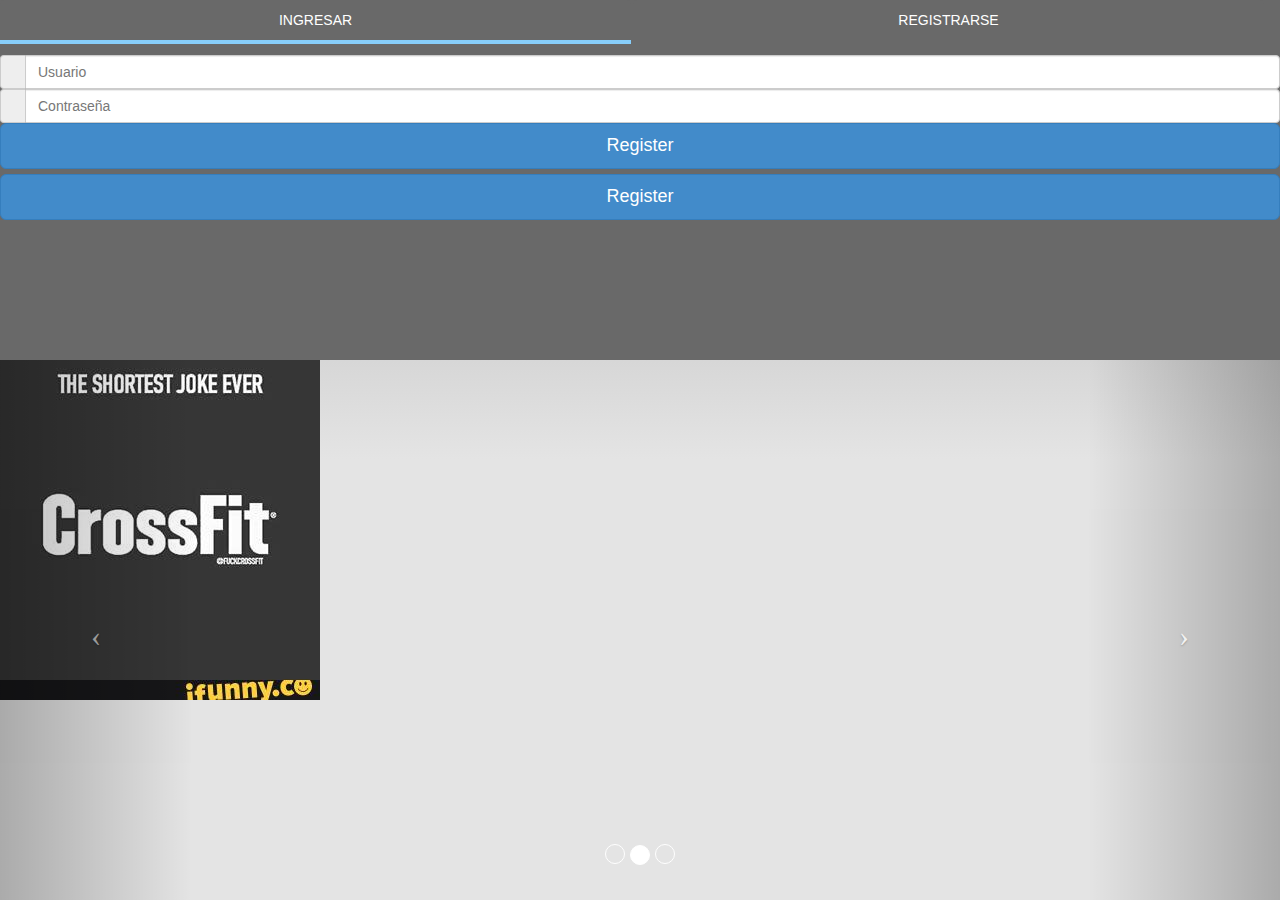
<file: www/index.html>
<!DOCTYPE html>

<html>

<head>
    <meta charset="utf-8" />
    <meta name="format-detection" content="telephone=no" />
    <meta name="msapplication-tap-highlight" content="no" />
    <meta name="viewport" content="user-scalable=no, initial-scale=1, maximum-scale=1, minimum-scale=1, width=device-width" />
    <meta http-equiv="Content-Security-Policy" content="default-src * 'unsafe-inline'; style-src 'self' 'unsafe-inline'; media-src *" />

    <link rel="stylesheet" type="text/css" href="css/index.css" />
    <link rel="stylesheet" type="text/css" href="css/bootstrap.min.css">

<link href="gg/bootstrap.min(1).css" rel="stylesheet">

    <script type="text/javascript" src="gg/jquery-1.10.2.min.js"></script>
                                <script type="text/javascript" src="gg/bootstrap.min(2).js"></script>
    <style>
        .content-area {
            position: relative;
            width: 100%; 
            margin: 0 auto;
        }

       .carousel-indicators li { 
        border-radius: 50%; 
        height: 20px;
        width: 20px;
      }

      .carousel-indicators .active {
        height: 20px;
        width: 20px;
      }
    </style>
    <style>/***
Bootstrap Line Tabs by @keenthemes
A component of Metronic Theme - #1 Selling Bootstrap 3 Admin Theme in Themeforest: http://j.mp/metronictheme
Licensed under MIT
***/

/* Default mode */
.tabbable-line > .nav-tabs {
  border: none;
  margin: 0px;
}
.tabbable-line > .nav-tabs > li {
  margin-right: 2px;
}
.tabbable-line > .nav-tabs > li > a {
  border: 0;
  margin-right: 0;
  color: #737373;
}
.tabbable-line > .nav-tabs > li > a > i {
  color: #a6a6a6;
}
.tabbable-line > .nav-tabs > li.open, .tabbable-line > .nav-tabs > li:hover {
  border-bottom: 4px solid #fbcdcf;
}
.tabbable-line > .nav-tabs > li.open > a, .tabbable-line > .nav-tabs > li:hover > a {
  border: 0;
  color: #333333;
}
.tabbable-line > .nav-tabs > li.open > a > i, .tabbable-line > .nav-tabs > li:hover > a > i {
  color: #a6a6a6;
}
.tabbable-line > .nav-tabs > li.open .dropdown-menu, .tabbable-line > .nav-tabs > li:hover .dropdown-menu {
  margin-top: 0px;
}
.tabbable-line > .nav-tabs > li.active {
  border-bottom: 4px solid lightskyblue;
  position: relative;
}
.tabbable-line > .nav-tabs > li.active > a {
  border: 0;
  color: #333333;
}
.tabbable-line > .nav-tabs > li.active > a > i {
  color: #404040;
}
.tabbable-line > .tab-content {
  margin-top: -3px;
  padding: 15px 0;
}
.portlet .tabbable-line > .tab-content {
  padding-bottom: 0;
}

/* Below tabs mode */

.tabbable-line.tabs-below > .nav-tabs > li {
  border-top: 4px solid transparent;
}
.tabbable-line.tabs-below > .nav-tabs > li > a {
  margin-top: 0;
}
.tabbable-line.tabs-below > .nav-tabs > li:hover {
  border-bottom: 0;
  border-top: 4px solid #fbcdcf;
}
.tabbable-line.tabs-below > .nav-tabs > li.active {
  margin-bottom: -2px;
  border-bottom: 0;
  border-top: 4px solid #f3565d;
}
.tabbable-line.tabs-below > .tab-content {
  margin-top: -10px;
  border-top: 0;
  border-bottom: 1px solid #eee;
  padding-bottom: 15px;
}</style>
    <title>Hello World</title>
</head>

<body>
    <!--<div id="fb-root"></div>
    <script>
        (function(d, s, id) {
            var js, fjs = d.getElementsByTagName(s)[0];
            if (d.getElementById(id)) return;
            js = d.createElement(s); js.id = id;
            js.src = "//connect.facebook.net/es_LA/sdk.js#xfbml=1&version=v2.6&appId=412078788975035";
            fjs.parentNode.insertBefore(js, fjs);
        }(document, 'script', 'facebook-jssdk'));
    </script>-->

    <div id="contenidoLogin" style="background-color: dimgrey;">
        <!--<div class="fb-login-button" data-max-rows="1" data-size="medium" data-show-faces="false" data-auto-logout-link="false">
            Ingresar con Facebook            
        </div>-->
        <div class="tabbable-line">
            <ul class="nav nav-tabs">
                <li class="active" style="width: 49.3%">
                    <a href="#tab_default_1" data-toggle="tab" style="background-color: dimgrey; color: white; text-align: center;">INGRESAR</a>
                </li>
                <li style="width: 49.3%">
                    <a href="#tab_default_2" data-toggle="tab" style="background-color: dimgrey; color: white; text-align: center;">REGISTRARSE</a>
                </li>
            </ul>
            <div class="tab-content">
                <div class="tab-pane active" id="tab_default_1">
                    <div class="input-group">
                        <span class="input-group-addon"><i class="fa fa-user fa" aria-hidden="true"></i></span>
                        <input type="text" class="form-control" name="name" id="name" placeholder="Usuario">
                    </div>
                    <div class="input-group">
                        <span class="input-group-addon"><i class="fa fa-user fa" aria-hidden="true"></i></span>
                        <input type="text" class="form-control" name="name" id="name" placeholder="Contraseña">
                    </div>
                    <button type="button" class="btn btn-primary btn-lg btn-block login-button">Register</button>
                    <button type="button" class="btn btn-primary btn-lg btn-block login-button">Register</button>
                </div>
                <div class="tab-pane" id="tab_default_2">
                    <p>TAB2</p>
                </div>
            </div>
        </div>
        <!--<ul class="tab-group">
            <li class="tab active"><a href="#signup">REGISTRARSE</a></li>
            <li class="tab"><a href="#login">INGRESAR</a></li>
        </ul>

        <div class="tab-content">
            <div id="signup">
                <form action="/" method="post">
                    <div class="top-row">
                        <div class="field-wrap">
                            <label>
                                Usuario<span class="req">*</span>
                            </label>
                            <input type="text" required autocomplete="off" />
                        </div>
                        <div class="field-wrap">
                            <label>
                                Contraseña<span class="req">*</span>
                            </label>
                            <input type="password"required autocomplete="off"/>
                        </div>
                    </div>
                    <button type="submit" class="button button-block"/>Conectar</button>
                </form>
            </div>
        
            <div id="login">   
                <form action="/" method="post">
                    <div class="field-wrap">
                        <label>
                            Usuario<span class="req">*</span>
                        </label>
                        <input type="email"required autocomplete="off"/>
                    </div>
                    <div class="field-wrap">
                        <label>
                            Contraseña<span class="req">*</span>
                        </label>
                        <input type="password"required autocomplete="off"/>
                    </div>
                    <p class="forgot"><a href="#">Olvide mi contraseña!</a></p>
                    <button class="button button-block"/>Conectar</button>
                </form>
            </div>
      </div>-->
    </div>

    <div id="contenidoImagenes">
        <div class="content-area">
        <div id="myCarousel" class="carousel slide" style="-webkit-user-select: none; -webkit-user-drag: none; -webkit-tap-highlight-color: rgba(0, 0, 0, 0); touch-action: none; height: 60vh">
            <ol class="carousel-indicators">
                <li data-target="#myCarousel" data-slide-to="0" class=""></li>
                <li data-target="#myCarousel" data-slide-to="1" class="active"></li>
                <li data-target="#myCarousel" data-slide-to="2" class=""></li>
            </ol>
            <div class="carousel-inner">
                <div class="item">
                    <img src="img/1.jpg">
                </div>
                <div class="item active">
                    <img src="img/2.jpg">
                </div>
                <div class="item">
                    <img src="img/3.jpg">
                </div>
            </div>
        </div>
        <a class="left carousel-control" href="#myCarousel" data-slide="prev">
            <span class="icon-prev"></span>
        </a>
        <a class="right carousel-control" href="#myCarousel" data-slide="next">
            <span class="icon-next"></span>
        </a>
    </div>
    </div>    
    
    <!--<script type="text/javascript" src="cordova.js"></script>-->
    <script type="text/javascript" src="js/index.js"></script>
    <script type="text/javascript">
        app.initialize();
    </script>
    <script src="js/jquery.min.js"></script>
    <script src="js/hammer.min.js"></script>
    <script type="text/javascript" src="js/bootstrap.min.js"></script>
    <script>  
        $(document).ready(function() {  
        $('#myCarousel').hammer().on('swipeleft', function(){
            $('#myCarousel').carousel('next'); 
        });
        $('#myCarousel').hammer().on('swiperight', function(){
            $('#myCarousel').carousel('prev'); 
        });
        });  
    </script>
</body>

</html>
</file>
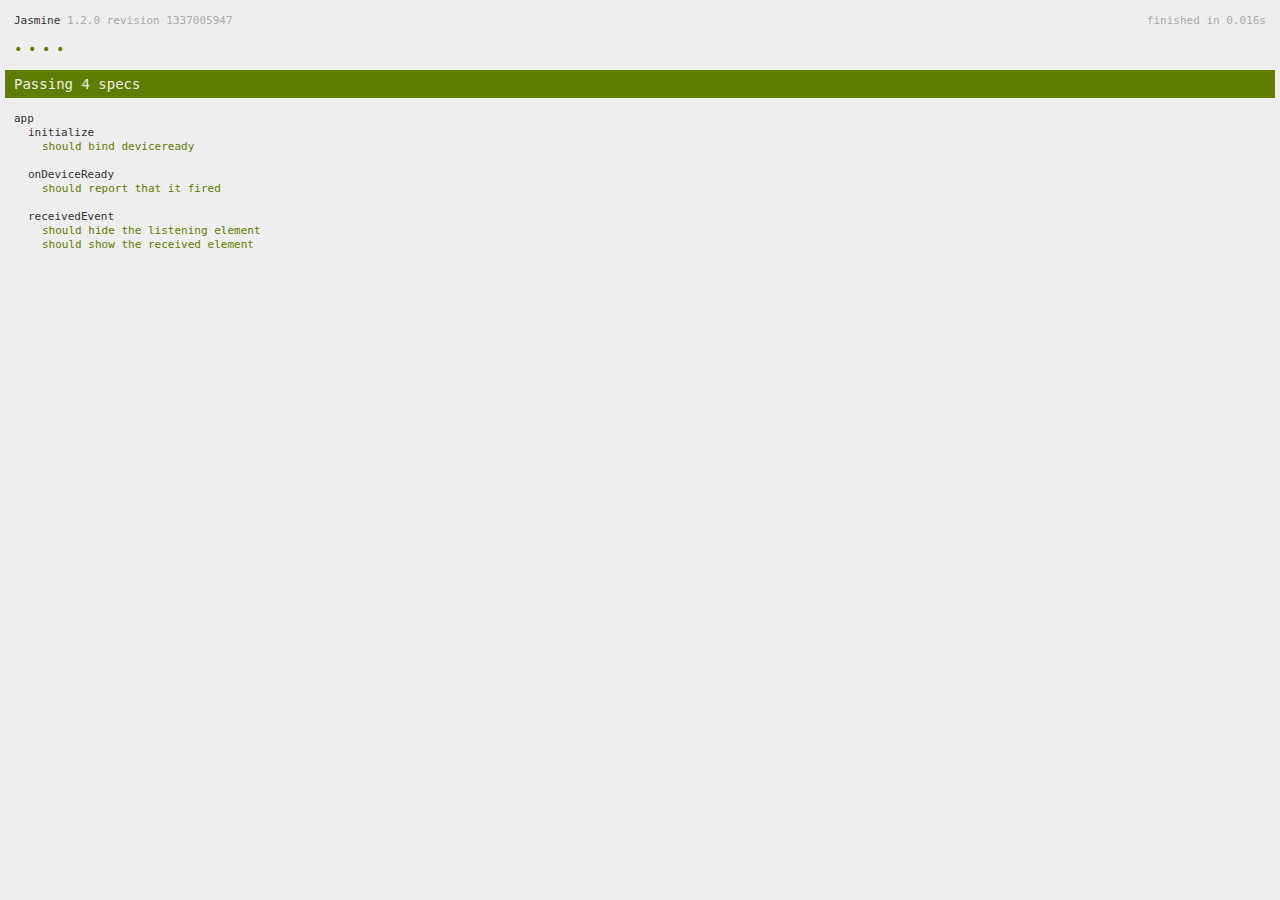
<file: www/spec.html>
<!DOCTYPE html>
<!--
    Licensed to the Apache Software Foundation (ASF) under one
    or more contributor license agreements.  See the NOTICE file
    distributed with this work for additional information
    regarding copyright ownership.  The ASF licenses this file
    to you under the Apache License, Version 2.0 (the
    "License"); you may not use this file except in compliance
    with the License.  You may obtain a copy of the License at

    http://www.apache.org/licenses/LICENSE-2.0

    Unless required by applicable law or agreed to in writing,
    software distributed under the License is distributed on an
    "AS IS" BASIS, WITHOUT WARRANTIES OR CONDITIONS OF ANY
     KIND, either express or implied.  See the License for the
    specific language governing permissions and limitations
    under the License.
-->
<html>
    <head>
        <title>Jasmine Spec Runner</title>

        <!-- jasmine source -->
        <link rel="shortcut icon" type="image/png" href="spec/lib/jasmine-1.2.0/jasmine_favicon.png">
        <link rel="stylesheet" type="text/css" href="spec/lib/jasmine-1.2.0/jasmine.css">
        <script type="text/javascript" src="spec/lib/jasmine-1.2.0/jasmine.js"></script>
        <script type="text/javascript" src="spec/lib/jasmine-1.2.0/jasmine-html.js"></script>

        <!-- include source files here... -->
        <script type="text/javascript" src="js/index.js"></script>

        <!-- include spec files here... -->
        <script type="text/javascript" src="spec/helper.js"></script>
        <script type="text/javascript" src="spec/index.js"></script>

        <script type="text/javascript">
            (function() {
                var jasmineEnv = jasmine.getEnv();
                jasmineEnv.updateInterval = 1000;

                var htmlReporter = new jasmine.HtmlReporter();

                jasmineEnv.addReporter(htmlReporter);

                jasmineEnv.specFilter = function(spec) {
                    return htmlReporter.specFilter(spec);
                };

                var currentWindowOnload = window.onload;

                window.onload = function() {
                    if (currentWindowOnload) {
                        currentWindowOnload();
                    }
                    execJasmine();
                };

                function execJasmine() {
                    jasmineEnv.execute();
                }
            })();
        </script>
    </head>
    <body>
        <div id="stage" style="display:none;"></div>
    </body>
</html>
</file>
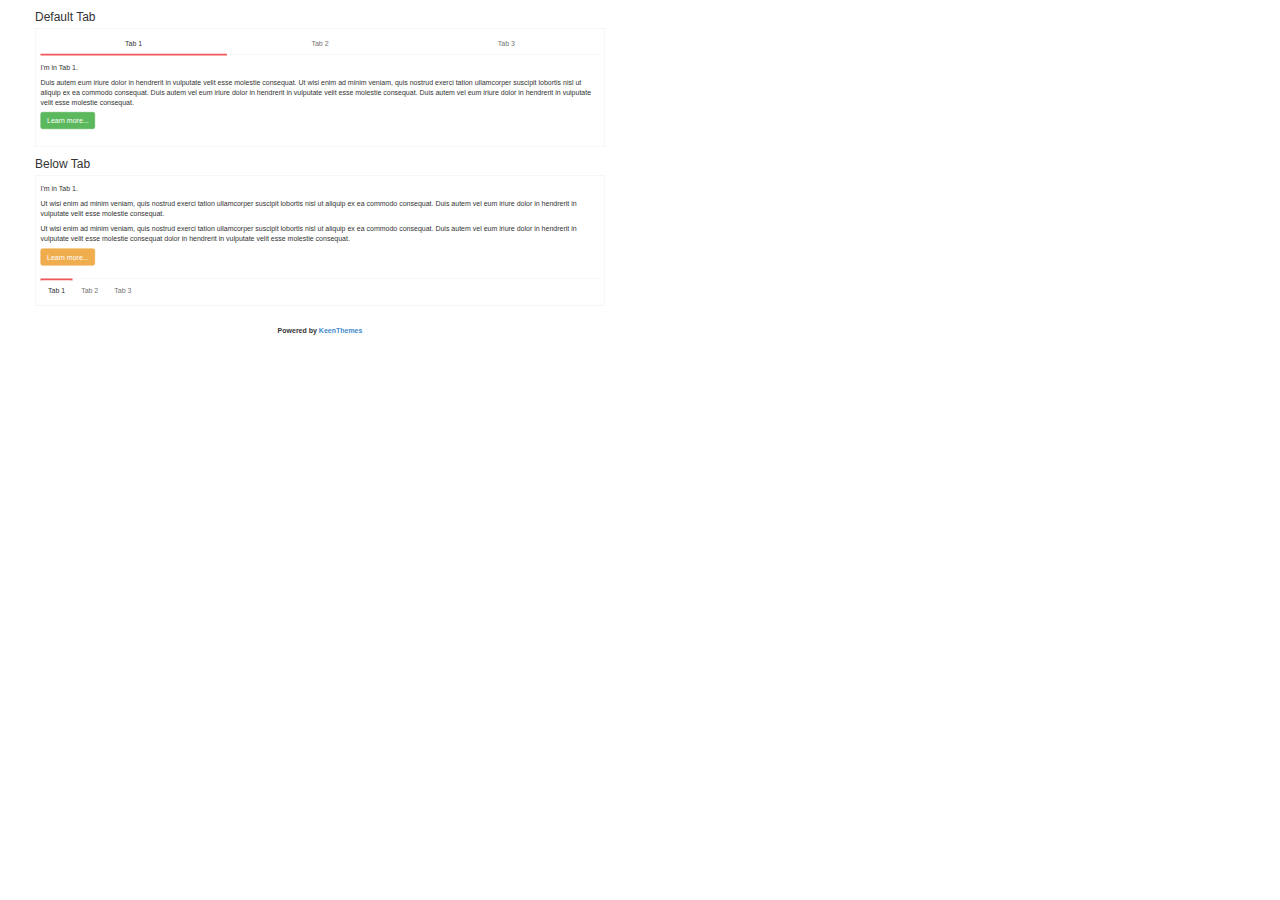
<file: www/gg/gje0Q.html>
<!DOCTYPE html>
<!-- saved from url=(0050)http://d2d3qesrx8xj6s.cloudfront.net/siframe/gje0Q -->
<html lang="en"><head><meta http-equiv="Content-Type" content="text/html; charset=UTF-8">
    
    <meta name="robots" content="noindex">

    <title>Bootstrap Line Tabs with tab justification - Bootsnipp.com</title>
        <meta name="viewport" content="width=device-width, initial-scale=1">
    <link href="./bootstrap.min(1).css" rel="stylesheet" id="bootstrap-css">
    <style type="text/css">
    /***
Bootstrap Line Tabs by @keenthemes
A component of Metronic Theme - #1 Selling Bootstrap 3 Admin Theme in Themeforest: http://j.mp/metronictheme
Licensed under MIT
***/

/* Tabs panel */
.tabbable-panel {
  border:1px solid #eee;
  padding: 10px;
}

/* Default mode */
.tabbable-line > .nav-tabs {
  border: none;
  margin: 0px;
}
.tabbable-line > .nav-tabs > li {
  margin-right: 2px;
}
.tabbable-line > .nav-tabs > li > a {
  border: 0;
  margin-right: 0;
  color: #737373;
}
.tabbable-line > .nav-tabs > li > a > i {
  color: #a6a6a6;
}
.tabbable-line > .nav-tabs > li.open, .tabbable-line > .nav-tabs > li:hover {
  border-bottom: 4px solid #fbcdcf;
}
.tabbable-line > .nav-tabs > li.open > a, .tabbable-line > .nav-tabs > li:hover > a {
  border: 0;
  background: none !important;
  color: #333333;
}
.tabbable-line > .nav-tabs > li.open > a > i, .tabbable-line > .nav-tabs > li:hover > a > i {
  color: #a6a6a6;
}
.tabbable-line > .nav-tabs > li.open .dropdown-menu, .tabbable-line > .nav-tabs > li:hover .dropdown-menu {
  margin-top: 0px;
}
.tabbable-line > .nav-tabs > li.active {
  border-bottom: 4px solid #f3565d;
  position: relative;
}
.tabbable-line > .nav-tabs > li.active > a {
  border: 0;
  color: #333333;
}
.tabbable-line > .nav-tabs > li.active > a > i {
  color: #404040;
}
.tabbable-line > .tab-content {
  margin-top: -3px;
  background-color: #fff;
  border: 0;
  border-top: 1px solid #eee;
  padding: 15px 0;
}
.portlet .tabbable-line > .tab-content {
  padding-bottom: 0;
}

/* Below tabs mode */

.tabbable-line.tabs-below > .nav-tabs > li {
  border-top: 4px solid transparent;
}
.tabbable-line.tabs-below > .nav-tabs > li > a {
  margin-top: 0;
}
.tabbable-line.tabs-below > .nav-tabs > li:hover {
  border-bottom: 0;
  border-top: 4px solid #fbcdcf;
}
.tabbable-line.tabs-below > .nav-tabs > li.active {
  margin-bottom: -2px;
  border-bottom: 0;
  border-top: 4px solid #f3565d;
}
.tabbable-line.tabs-below > .tab-content {
  margin-top: -10px;
  border-top: 0;
  border-bottom: 1px solid #eee;
  padding-bottom: 15px;
}

html {
transform-origin: 0px 0px 0px;
-webkit-transform-origin: 0px 0px 0px;
-moz-transform-origin: 0px 0px 0px;
-o-transform-origin: 0px 0px 0px;
transform: scale(0.5);
-webkit-transform: scale(0.5);
-moz-transform: scale(0.5);
-o-transform: scale(0.5);
}
    </style>
    <script src="./jquery-1.10.2.min.js"></script>
    <script src="./bootstrap.min(2).js"></script>
    <script type="text/javascript">
        window.alert = function(){};
        var defaultCSS = document.getElementById('bootstrap-css');
        function changeCSS(css){
            if(css) $('head > link').filter(':first').replaceWith('<link rel="stylesheet" href="'+ css +'" type="text/css" />'); 
            else $('head > link').filter(':first').replaceWith(defaultCSS); 
        }
        $( document ).ready(function() {
          var iframe_height = parseInt($('html').height()); 
          window.parent.postMessage( iframe_height, 'http://bootsnipp.com');
        });
    </script>
</head>
<body>
	<!--
Bootstrap Line Tabs by @keenthemes
A component of Metronic Theme - #1 Selling Bootstrap 3 Admin Theme in Themeforest: http://j.mp/metronictheme
Licensed under MIT
-->

<div class="container">
    <div class="row">
		<div class="col-md-12">
			<h3>Default Tab</h3>

			<div class="tabbable-panel">
				<div class="tabbable-line">
					<ul class="nav nav-tabs nav-justified">
						<li class="active">
							<a href="http://d2d3qesrx8xj6s.cloudfront.net/siframe/gje0Q#tab_default_1" data-toggle="tab">
							Tab 1 </a>
						</li>
						<li>
							<a href="http://d2d3qesrx8xj6s.cloudfront.net/siframe/gje0Q#tab_default_2" data-toggle="tab">
							Tab 2 </a>
						</li>
						<li>
							<a href="http://d2d3qesrx8xj6s.cloudfront.net/siframe/gje0Q#tab_default_3" data-toggle="tab">
							Tab 3 </a>
						</li>
					</ul>
					<div class="tab-content">
						<div class="tab-pane active" id="tab_default_1">
							<p>
								I'm in Tab 1.
							</p>
							<p>
								Duis autem eum iriure dolor in hendrerit in vulputate velit esse molestie consequat. Ut wisi enim ad minim veniam, quis nostrud exerci tation ullamcorper suscipit lobortis nisl ut aliquip ex ea commodo consequat. Duis autem vel eum iriure dolor in hendrerit in vulputate velit esse molestie consequat. Duis autem vel eum iriure dolor in hendrerit in vulputate velit esse molestie consequat.
							</p>
							<p>
								<a class="btn btn-success" href="http://j.mp/metronictheme" target="_blank">
									Learn more...
								</a>
							</p>
						</div>
						<div class="tab-pane" id="tab_default_2">
							<p>
								Howdy, I'm in Tab 2.
							</p>
							<p>
								Ut wisi enim ad minim veniam, quis nostrud exerci tation ullamcorper suscipit lobortis nisl ut aliquip ex ea commodo consequat. Duis autem vel eum iriure dolor in hendrerit in vulputate velit esse molestie consequat. Ut wisi enim ad minim veniam, quis nostrud exerci tation.
							</p>
							<p>
								<a class="btn btn-warning" href="http://j.mp/metronictheme" target="_blank">
									Click for more features...
								</a>
							</p>
						</div>
						<div class="tab-pane" id="tab_default_3">
							<p>
								Howdy, I'm in Tab 3.
							</p>
							<p>
								Duis autem vel eum iriure dolor in hendrerit in vulputate. Ut wisi enim ad minim veniam, quis nostrud exerci tation ullamcorper suscipit lobortis nisl ut aliquip ex ea commodo consequat. Duis autem vel eum iriure dolor in hendrerit in vulputate velit esse molestie consequat
							</p>
							<p>
								<a class="btn btn-info" href="http://j.mp/metronictheme" target="_blank">
									Learn more...
								</a>
							</p>
						</div>
					</div>
				</div>
			</div>

			<h3>Below Tab</h3>
			
			<div class="tabbable-panel">
				<div class="tabbable-line tabs-below">
					<div class="tab-content">
						<div class="tab-pane active" id="tab_below_1">
							<p>
								I'm in Tab 1.
							</p>
							<p>
								Ut wisi enim ad minim veniam, quis nostrud exerci tation ullamcorper suscipit lobortis nisl ut aliquip ex ea commodo consequat. Duis autem vel eum iriure dolor in hendrerit in vulputate velit esse molestie consequat.
							</p>
							<p>
								Ut wisi enim ad minim veniam, quis nostrud exerci tation ullamcorper suscipit lobortis nisl ut aliquip ex ea commodo consequat. Duis autem vel eum iriure dolor in hendrerit in vulputate velit esse molestie consequat dolor in hendrerit in vulputate velit esse molestie consequat.
							</p>
							<p>
								<a class="btn btn-warning" href="http://j.mp/metronictheme" target="_blank">
									Learn more...
								</a>
							</p>
						</div>
						<div class="tab-pane" id="tab_below_2">
							<p>
								Howdy, I'm in Tab 2.
							</p>
							<p>
								Duis autem vel eum iriure dolor in hendrerit in vulputate. Ut wisi enim ad minim veniam, quis nostrud exerci tation ullamcorper suscipit lobortis nisl ut aliquip ex ea commodo consequat. Duis autem vel eum iriure dolor in hendrerit in vulputate velit esse molestie consequat.
							</p>
							<p>
								<a class="btn btn-danger" href="http://j.mp/metronictheme" target="_blank">
									Learn more...
								</a>
							</p>
						</div>
						<div class="tab-pane" id="tab_below_3">
							<p>
								Howdy, I'm in Tab 3.
							</p>
							<p>
								Ut wisi enim ad minim veniam, quis nostrud exerci tation ullamcorper suscipit lobortis nisl ut aliquip ex ea commodo consequat. Duis autem vel eum iriure dolor in hendrerit in vulputate velit esse molestie consequat. Duis autem vel eum iriure dolor in hendrerit in vulputate.
							</p>
							<p>
								<a class="btn btn-info" href="http://j.mp/metronictheme" target="_blank">
									Learn more...
								</a>
							</p>
						</div>
					</div>
					<ul class="nav nav-tabs">
						<li class="active">
							<a href="http://d2d3qesrx8xj6s.cloudfront.net/siframe/gje0Q#tab_below_1" data-toggle="tab">
							Tab 1 </a>
						</li>
						<li class="">
							<a href="http://d2d3qesrx8xj6s.cloudfront.net/siframe/gje0Q#tab_below_2" data-toggle="tab">
							Tab 2 </a>
						</li>
						<li>
							<a href="http://d2d3qesrx8xj6s.cloudfront.net/siframe/gje0Q#tab_below_3" data-toggle="tab">
							Tab 3 </a>
						</li>
					</ul>
				</div>
			</div>
		</div>
	</div>
</div>
<br>
<br>
<center>
<strong>Powered by <a href="http://j.mp/metronictheme" target="_blank">KeenThemes</a></strong>
</center>
<br>
<br>
	<script type="text/javascript">
	
	</script>


</body></html>
</file>
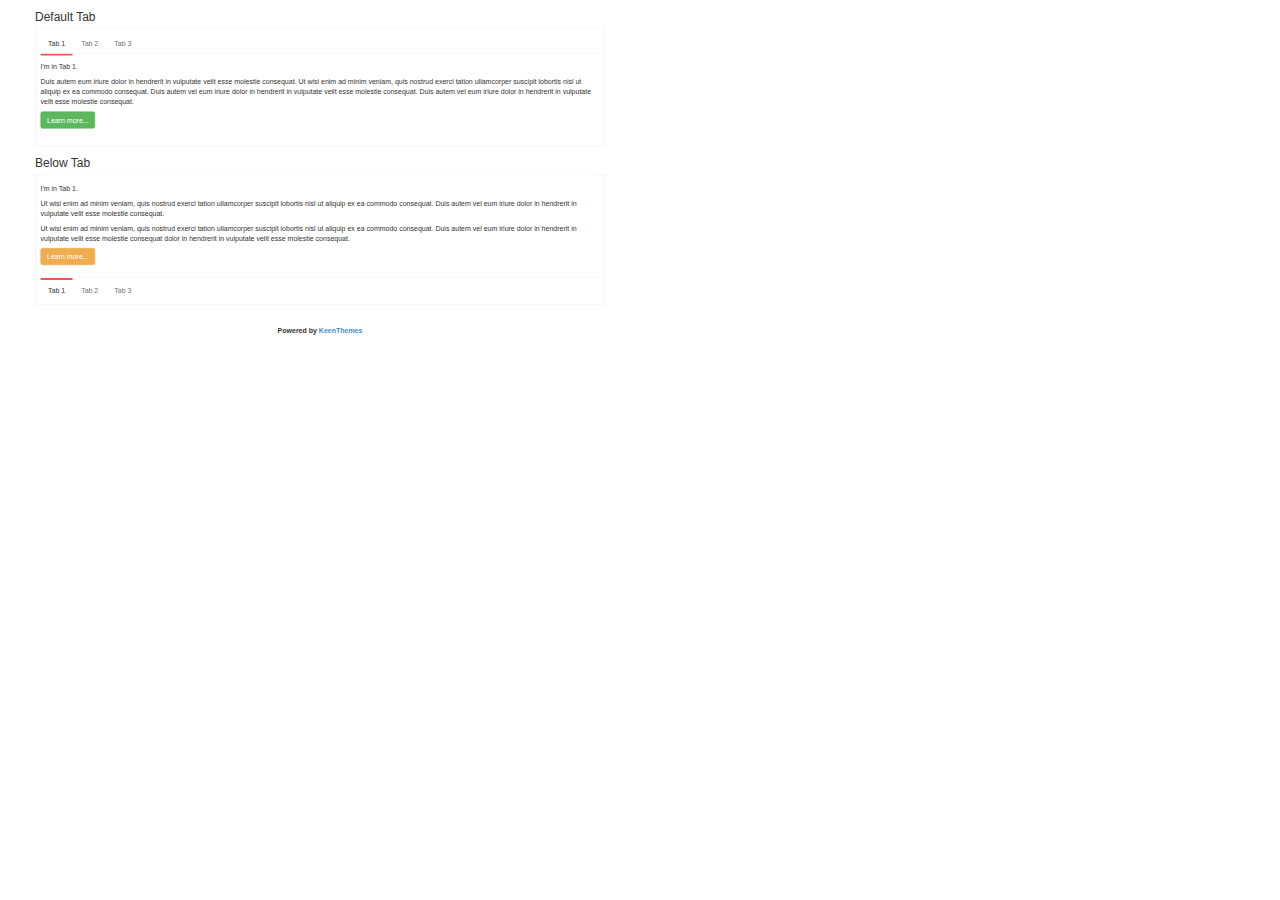
<file: www/gg/KrrEK.html>
<!DOCTYPE html>
<!-- saved from url=(0050)http://d2d3qesrx8xj6s.cloudfront.net/siframe/KrrEK -->
<html lang="en"><head><meta http-equiv="Content-Type" content="text/html; charset=UTF-8">
    
    <meta name="robots" content="noindex">

    <title>Bootstrap Line Tabs (with fades) by KeenThemes - Bootsnipp.com</title>
        <meta name="viewport" content="width=device-width, initial-scale=1">
    <link href="./bootstrap.min(1).css" rel="stylesheet" id="bootstrap-css">
    <style type="text/css">
    /***
Bootstrap Line Tabs by @keenthemes
A component of Metronic Theme - #1 Selling Bootstrap 3 Admin Theme in Themeforest: http://j.mp/metronictheme
Licensed under MIT
***/

/* Tabs panel */
.tabbable-panel {
  border:1px solid #eee;
  padding: 10px;
}

/* Default mode */
.tabbable-line > .nav-tabs {
  border: none;
  margin: 0px;
}
.tabbable-line > .nav-tabs > li {
  margin-right: 2px;
}
.tabbable-line > .nav-tabs > li > a {
  border: 0;
  margin-right: 0;
  color: #737373;
}
.tabbable-line > .nav-tabs > li > a > i {
  color: #a6a6a6;
}
.tabbable-line > .nav-tabs > li.open, .tabbable-line > .nav-tabs > li:hover {
  border-bottom: 4px solid #fbcdcf;
}
.tabbable-line > .nav-tabs > li.open > a, .tabbable-line > .nav-tabs > li:hover > a {
  border: 0;
  background: none !important;
  color: #333333;
}
.tabbable-line > .nav-tabs > li.open > a > i, .tabbable-line > .nav-tabs > li:hover > a > i {
  color: #a6a6a6;
}
.tabbable-line > .nav-tabs > li.open .dropdown-menu, .tabbable-line > .nav-tabs > li:hover .dropdown-menu {
  margin-top: 0px;
}
.tabbable-line > .nav-tabs > li.active {
  border-bottom: 4px solid #f3565d;
  position: relative;
}
.tabbable-line > .nav-tabs > li.active > a {
  border: 0;
  color: #333333;
}
.tabbable-line > .nav-tabs > li.active > a > i {
  color: #404040;
}
.tabbable-line > .tab-content {
  margin-top: -3px;
  background-color: #fff;
  border: 0;
  border-top: 1px solid #eee;
  padding: 15px 0;
}
.portlet .tabbable-line > .tab-content {
  padding-bottom: 0;
}

/* Below tabs mode */

.tabbable-line.tabs-below > .nav-tabs > li {
  border-top: 4px solid transparent;
}
.tabbable-line.tabs-below > .nav-tabs > li > a {
  margin-top: 0;
}
.tabbable-line.tabs-below > .nav-tabs > li:hover {
  border-bottom: 0;
  border-top: 4px solid #fbcdcf;
}
.tabbable-line.tabs-below > .nav-tabs > li.active {
  margin-bottom: -2px;
  border-bottom: 0;
  border-top: 4px solid #f3565d;
}
.tabbable-line.tabs-below > .tab-content {
  margin-top: -10px;
  border-top: 0;
  border-bottom: 1px solid #eee;
  padding-bottom: 15px;
}

html {
transform-origin: 0px 0px 0px;
-webkit-transform-origin: 0px 0px 0px;
-moz-transform-origin: 0px 0px 0px;
-o-transform-origin: 0px 0px 0px;
transform: scale(0.5);
-webkit-transform: scale(0.5);
-moz-transform: scale(0.5);
-o-transform: scale(0.5);
}
    </style>
    <script src="./jquery-1.10.2.min.js"></script>
    <script src="./bootstrap.min(2).js"></script>
    <script type="text/javascript">
        window.alert = function(){};
        var defaultCSS = document.getElementById('bootstrap-css');
        function changeCSS(css){
            if(css) $('head > link').filter(':first').replaceWith('<link rel="stylesheet" href="'+ css +'" type="text/css" />'); 
            else $('head > link').filter(':first').replaceWith(defaultCSS); 
        }
        $( document ).ready(function() {
          var iframe_height = parseInt($('html').height()); 
          window.parent.postMessage( iframe_height, 'http://bootsnipp.com');
        });
    </script>
</head>
<body>
	<!--
Bootstrap Line Tabs by @keenthemes
A component of Metronic Theme - #1 Selling Bootstrap 3 Admin Theme in Themeforest: http://j.mp/metronictheme
Licensed under MIT
-->

<div class="container">
    <div class="row">
		<div class="col-md-12">
			<h3>Default Tab</h3>

			<div class="tabbable-panel">
				<div class="tabbable-line">
					<ul class="nav nav-tabs ">
						<li class="active">
							<a href="http://d2d3qesrx8xj6s.cloudfront.net/siframe/KrrEK#tab_default_1" data-toggle="tab">
							Tab 1 </a>
						</li>
						<li>
							<a href="http://d2d3qesrx8xj6s.cloudfront.net/siframe/KrrEK#tab_default_2" data-toggle="tab">
							Tab 2 </a>
						</li>
						<li>
							<a href="http://d2d3qesrx8xj6s.cloudfront.net/siframe/KrrEK#tab_default_3" data-toggle="tab">
							Tab 3 </a>
						</li>
					</ul>
					<div class="tab-content">
						<div class="tab-pane active fade in" id="tab_default_1">
							<p>
								I'm in Tab 1.
							</p>
							<p>
								Duis autem eum iriure dolor in hendrerit in vulputate velit esse molestie consequat. Ut wisi enim ad minim veniam, quis nostrud exerci tation ullamcorper suscipit lobortis nisl ut aliquip ex ea commodo consequat. Duis autem vel eum iriure dolor in hendrerit in vulputate velit esse molestie consequat. Duis autem vel eum iriure dolor in hendrerit in vulputate velit esse molestie consequat.
							</p>
							<p>
								<a class="btn btn-success" href="http://j.mp/metronictheme" target="_blank">
									Learn more...
								</a>
							</p>
						</div>
						<div class="tab-pane fade" id="tab_default_2">
							<p>
								Howdy, I'm in Tab 2.
							</p>
							<p>
								Ut wisi enim ad minim veniam, quis nostrud exerci tation ullamcorper suscipit lobortis nisl ut aliquip ex ea commodo consequat. Duis autem vel eum iriure dolor in hendrerit in vulputate velit esse molestie consequat. Ut wisi enim ad minim veniam, quis nostrud exerci tation.
							</p>
							<p>
								<a class="btn btn-warning" href="http://j.mp/metronictheme" target="_blank">
									Click for more features...
								</a>
							</p>
						</div>
						<div class="tab-pane fade" id="tab_default_3">
							<p>
								Howdy, I'm in Tab 3.
							</p>
							<p>
								Duis autem vel eum iriure dolor in hendrerit in vulputate. Ut wisi enim ad minim veniam, quis nostrud exerci tation ullamcorper suscipit lobortis nisl ut aliquip ex ea commodo consequat. Duis autem vel eum iriure dolor in hendrerit in vulputate velit esse molestie consequat
							</p>
							<p>
								<a class="btn btn-info" href="http://j.mp/metronictheme" target="_blank">
									Learn more...
								</a>
							</p>
						</div>
					</div>
				</div>
			</div>

			<h3>Below Tab</h3>
			
			<div class="tabbable-panel">
				<div class="tabbable-line tabs-below">
					<div class="tab-content">
						<div class="tab-pane active fade in" id="tab_below_1">
							<p>
								I'm in Tab 1.
							</p>
							<p>
								Ut wisi enim ad minim veniam, quis nostrud exerci tation ullamcorper suscipit lobortis nisl ut aliquip ex ea commodo consequat. Duis autem vel eum iriure dolor in hendrerit in vulputate velit esse molestie consequat.
							</p>
							<p>
								Ut wisi enim ad minim veniam, quis nostrud exerci tation ullamcorper suscipit lobortis nisl ut aliquip ex ea commodo consequat. Duis autem vel eum iriure dolor in hendrerit in vulputate velit esse molestie consequat dolor in hendrerit in vulputate velit esse molestie consequat.
							</p>
							<p>
								<a class="btn btn-warning" href="http://j.mp/metronictheme" target="_blank">
									Learn more...
								</a>
							</p>
						</div>
						<div class="tab-pane fade" id="tab_below_2">
							<p>
								Howdy, I'm in Tab 2.
							</p>
							<p>
								Duis autem vel eum iriure dolor in hendrerit in vulputate. Ut wisi enim ad minim veniam, quis nostrud exerci tation ullamcorper suscipit lobortis nisl ut aliquip ex ea commodo consequat. Duis autem vel eum iriure dolor in hendrerit in vulputate velit esse molestie consequat.
							</p>
							<p>
								<a class="btn btn-danger" href="http://j.mp/metronictheme" target="_blank">
									Learn more...
								</a>
							</p>
						</div>
						<div class="tab-pane fade" id="tab_below_3">
							<p>
								Howdy, I'm in Tab 3.
							</p>
							<p>
								Ut wisi enim ad minim veniam, quis nostrud exerci tation ullamcorper suscipit lobortis nisl ut aliquip ex ea commodo consequat. Duis autem vel eum iriure dolor in hendrerit in vulputate velit esse molestie consequat. Duis autem vel eum iriure dolor in hendrerit in vulputate.
							</p>
							<p>
								<a class="btn btn-info" href="http://j.mp/metronictheme" target="_blank">
									Learn more...
								</a>
							</p>
						</div>
					</div>
					<ul class="nav nav-tabs">
						<li class="active">
							<a href="http://d2d3qesrx8xj6s.cloudfront.net/siframe/KrrEK#tab_below_1" data-toggle="tab">
							Tab 1 </a>
						</li>
						<li class="">
							<a href="http://d2d3qesrx8xj6s.cloudfront.net/siframe/KrrEK#tab_below_2" data-toggle="tab">
							Tab 2 </a>
						</li>
						<li>
							<a href="http://d2d3qesrx8xj6s.cloudfront.net/siframe/KrrEK#tab_below_3" data-toggle="tab">
							Tab 3 </a>
						</li>
					</ul>
				</div>
			</div>
		</div>
	</div>
</div>
<br>
<br>
<center>
<strong>Powered by <a href="http://j.mp/metronictheme" target="_blank">KeenThemes</a></strong>
</center>
<br>
<br>
	<script type="text/javascript">
	
	</script>


</body></html>
</file>
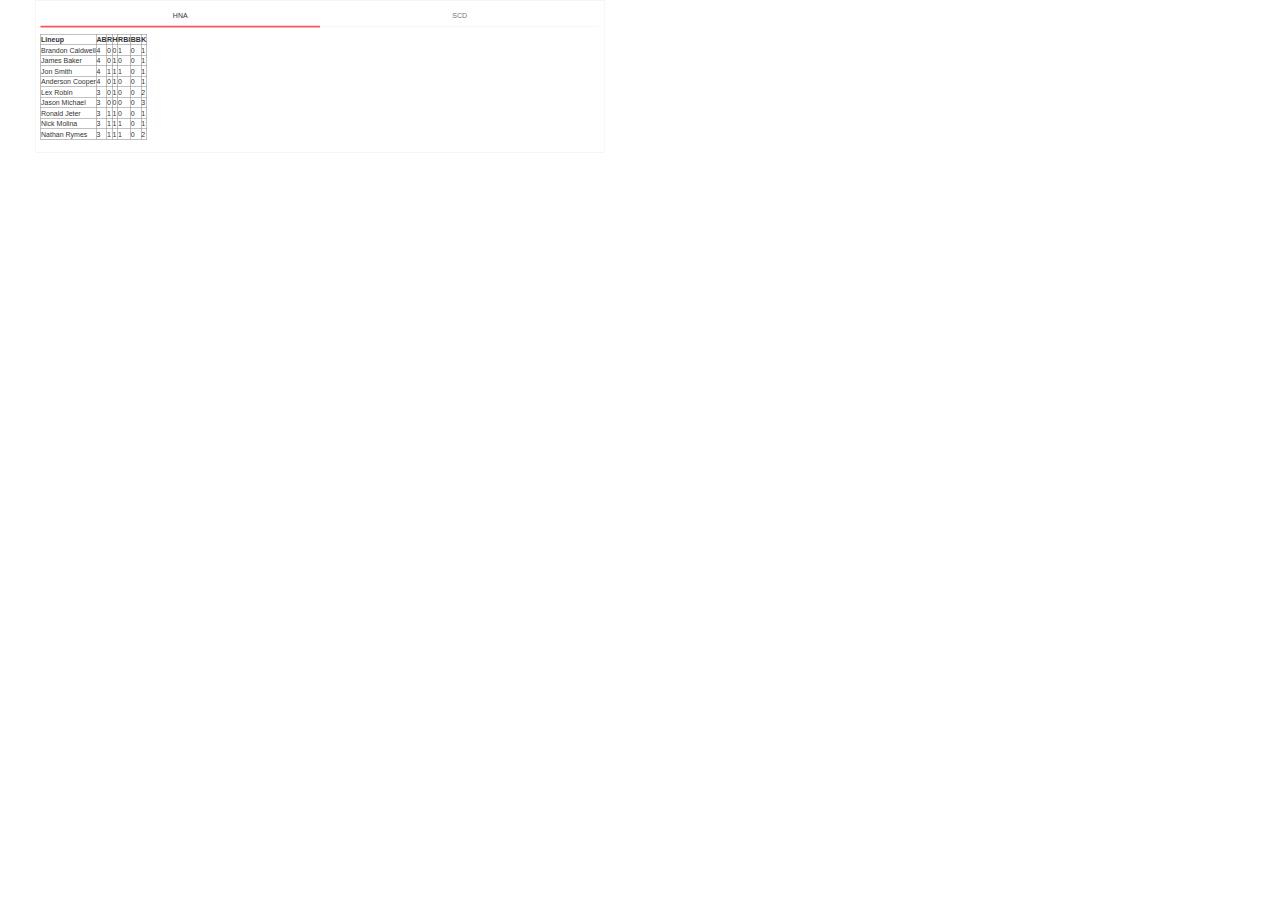
<file: www/gg/mvlVn.html>
<!DOCTYPE html>
<!-- saved from url=(0050)http://d2d3qesrx8xj6s.cloudfront.net/siframe/mvlVn -->
<html lang="en"><head><meta http-equiv="Content-Type" content="text/html; charset=UTF-8">
    
    <meta name="robots" content="noindex">

    <title>Bootstrap Line Tabs with tab justification - Bootsnipp.com</title>
        <meta name="viewport" content="width=device-width, initial-scale=1">
    <link href="./bootstrap.min(1).css" rel="stylesheet" id="bootstrap-css">
    <style type="text/css">
    /***
Bootstrap Line Tabs by @keenthemes
A component of Metronic Theme - #1 Selling Bootstrap 3 Admin Theme in Themeforest: http://j.mp/metronictheme
Licensed under MIT
***/

/* Tabs panel */
.tabbable-panel {
  border:1px solid #eee;
  padding: 10px;
}

/* Default mode */
.tabbable-line > .nav-tabs {
  border: none;
  margin: 0px;
}
.tabbable-line > .nav-tabs > li {
  margin-right: 2px;
}
.tabbable-line > .nav-tabs > li > a {
  border: 0;
  margin-right: 0;
  color: #737373;
}
.tabbable-line > .nav-tabs > li > a > i {
  color: #a6a6a6;
}
.tabbable-line > .nav-tabs > li.open, .tabbable-line > .nav-tabs > li:hover {
  border-bottom: 4px solid #fbcdcf;
}
.tabbable-line > .nav-tabs > li.open > a, .tabbable-line > .nav-tabs > li:hover > a {
  border: 0;
  background: none !important;
  color: #333333;
}
.tabbable-line > .nav-tabs > li.open > a > i, .tabbable-line > .nav-tabs > li:hover > a > i {
  color: #a6a6a6;
}
.tabbable-line > .nav-tabs > li.open .dropdown-menu, .tabbable-line > .nav-tabs > li:hover .dropdown-menu {
  margin-top: 0px;
}
.tabbable-line > .nav-tabs > li.active {
  border-bottom: 4px solid #f3565d;
  position: relative;
}
.tabbable-line > .nav-tabs > li.active > a {
  border: 0;
  color: #333333;
}
.tabbable-line > .nav-tabs > li.active > a > i {
  color: #404040;
}
.tabbable-line > .tab-content {
  margin-top: -3px;
  background-color: #fff;
  border: 0;
  border-top: 1px solid #eee;
  padding: 15px 0;
}
.portlet .tabbable-line > .tab-content {
  padding-bottom: 0;
}

/* Below tabs mode */

.tabbable-line.tabs-below > .nav-tabs > li {
  border-top: 4px solid transparent;
}
.tabbable-line.tabs-below > .nav-tabs > li > a {
  margin-top: 0;
}
.tabbable-line.tabs-below > .nav-tabs > li:hover {
  border-bottom: 0;
  border-top: 4px solid #fbcdcf;
}
.tabbable-line.tabs-below > .nav-tabs > li.active {
  margin-bottom: -2px;
  border-bottom: 0;
  border-top: 4px solid #f3565d;
}
.tabbable-line.tabs-below > .tab-content {
  margin-top: -10px;
  border-top: 0;
  border-bottom: 1px solid #eee;
  padding-bottom: 15px;
}

html {
transform-origin: 0px 0px 0px;
-webkit-transform-origin: 0px 0px 0px;
-moz-transform-origin: 0px 0px 0px;
-o-transform-origin: 0px 0px 0px;
transform: scale(0.5);
-webkit-transform: scale(0.5);
-moz-transform: scale(0.5);
-o-transform: scale(0.5);
}
    </style>
    <script src="./jquery-1.10.2.min.js"></script>
    <script src="./bootstrap.min(2).js"></script>
    <script type="text/javascript">
        window.alert = function(){};
        var defaultCSS = document.getElementById('bootstrap-css');
        function changeCSS(css){
            if(css) $('head > link').filter(':first').replaceWith('<link rel="stylesheet" href="'+ css +'" type="text/css" />'); 
            else $('head > link').filter(':first').replaceWith(defaultCSS); 
        }
        $( document ).ready(function() {
          var iframe_height = parseInt($('html').height()); 
          window.parent.postMessage( iframe_height, 'http://bootsnipp.com');
        });
    </script>
</head>
<body>
	<!--
Bootstrap Line Tabs by @keenthemes
A component of Metronic Theme - #1 Selling Bootstrap 3 Admin Theme in Themeforest: http://j.mp/metronictheme
Licensed under MIT
-->

<div class="container">
    <div class="row">
		<div class="col-md-12">
			

			<div class="tabbable-panel">
				<div class="tabbable-line">
					<ul class="nav nav-tabs nav-justified">
						<li class="active">
							<a href="http://d2d3qesrx8xj6s.cloudfront.net/siframe/mvlVn#tab_default_1" data-toggle="tab">
						 HNA</a>
						</li>
						<li>
							<a href="http://d2d3qesrx8xj6s.cloudfront.net/siframe/mvlVn#tab_default_2" data-toggle="tab">
							SCD </a>
						</li>
						
					</ul>
					<div class="tab-content">
						<div class="tab-pane active" id="tab_default_1">
	
            <table border="1">
                <thead>
                    <tr>
                        <th>Lineup</th>
                        <th>AB</th>
                        <th>R</th>
                        <th>H</th>
                        <th>RBI</th>
                        <th>BB</th>
                        <th>K</th>
                    </tr>
                </thead>
                <tbody>
                    <tr>
                        <td>Brandon Caldwell</td>
                        <td>4</td>
                        <td>0</td>
                        <td>0</td>
                        <td>1</td>
                        <td>0</td>
                        <td>1</td>
                    </tr>
                    <tr>
                        <td>James Baker</td>
                        <td>4</td>
                        <td>0</td>
                        <td>1</td>
                        <td>0</td>
                        <td>0</td>
                        <td>1</td>
                    </tr>
                    <tr>
                        <td>Jon Smith</td>
                        <td>4</td>
                        <td>1</td>
                        <td>1</td>
                        <td>1</td>
                        <td>0</td>
                        <td>1</td>
                    </tr>
                    <tr>
                        <td>Anderson Cooper</td>
                        <td>4</td>
                        <td>0</td>
                        <td>1</td>
                        <td>0</td>
                        <td>0</td>
                        <td>1</td>
                    </tr>
                    <tr>
                        <td>Lex Robin</td>
                        <td>3</td>
                        <td>0</td>
                        <td>1</td>
                        <td>0</td>
                        <td>0</td>
                        <td>2</td>
                    </tr>
                    <tr>
                        <td>Jason Michael</td>
                        <td>3</td>
                        <td>0</td>
                        <td>0</td>
                        <td>0</td>
                        <td>0</td>
                        <td>3</td>
                    </tr>
                    <tr>
                        <td>Ronald Jeter</td>
                        <td>3</td>
                        <td>1</td>
                        <td>1</td>
                        <td>0</td>
                        <td>0</td>
                        <td>1</td>
                    </tr>
                    <tr>
                        <td>Nick Molina</td>
                        <td>3</td>
                        <td>1</td>
                        <td>1</td>
                        <td>1</td>
                        <td>0</td>
                        <td>1</td>
                    </tr>
                    <tr>
                        <td>Nathan Rymes</td>
                        <td>3</td>
                        <td>1</td>
                        <td>1</td>
                        <td>1</td>
                        <td>0</td>
                        <td>2</td>
                    </tr>
                </tbody>
            </table>
        
    
        
    
						</div>
						<div class="tab-pane" id="tab_default_2">
							<table border="1">
                <thead>
                    <tr>
                        <th>Lineup</th>
                        <th>AB</th>
                        <th>R</th>
                        <th>H</th>
                        <th>RBI</th>
                        <th>BB</th>
                        <th>K</th>
                    </tr>
                </thead>
                <tbody>
                    <tr>
                        <td>Kevin Cali</td>
                        <td>5</td>
                        <td>1</td>
                        <td>2</td>
                        <td>0</td>
                        <td>0</td>
                        <td>1</td>
                    </tr>
                    <tr>
                        <td>Sheldon Daquioag</td>
                        <td>4</td>
                        <td>3</td>
                        <td>2</td>
                        <td>1</td>
                        <td>0</td>
                        <td>0</td>
                    </tr>
                    <tr>
                        <td>Jordon Esposo</td>
                        <td>5</td>
                        <td>0</td>
                        <td>0</td>
                        <td>0</td>
                        <td>0</td>
                        <td>3</td>
                    </tr>
                    <tr>
                        <td>Tyler Finley</td>
                        <td>2</td>
                        <td>2</td>
                        <td>1</td>
                        <td>2</td>
                        <td>1</td>
                        <td>1</td>
                    </tr>
                    <tr>
                        <td>Graham Fisher</td>
                        <td>4</td>
                        <td>1</td>
                        <td>1</td>
                        <td>4</td>
                        <td>0</td>
                        <td>2</td>
                    </tr>
                    <tr>
                        <td>Robert Garcia</td>
                        <td>4</td>
                        <td>1</td>
                        <td>2</td>
                        <td>1</td>
                        <td>0</td>
                        <td>1</td>
                    </tr>
                    <tr>
                        <td>Matt Kuhl</td>
                        <td>4</td>
                        <td>0</td>
                        <td>0</td>
                        <td>0</td>
                        <td>0</td>
                        <td>1</td>
                    </tr>
                    <tr>
                        <td>Danny Ordonez</td>
                        <td>2</td>
                        <td>0</td>
                        <td>0</td>
                        <td>0</td>
                        <td>1</td>
                        <td>2</td>
                    </tr>
                    <tr>
                        <td>Christian Santos</td>
                        <td>3</td>
                        <td>1</td>
                        <td>0</td>
                        <td>0</td>
                        <td></td>
                        <td></td>
                    </tr>
                </tbody>
            </table>
						</div>
						
					</div>
				</div>
			</div>

		
						</div>
					</div>
					
			</div>
		
	

<br>
<br>

<br>
<br>
	<script type="text/javascript">
	
	</script>


</body></html>
</file>
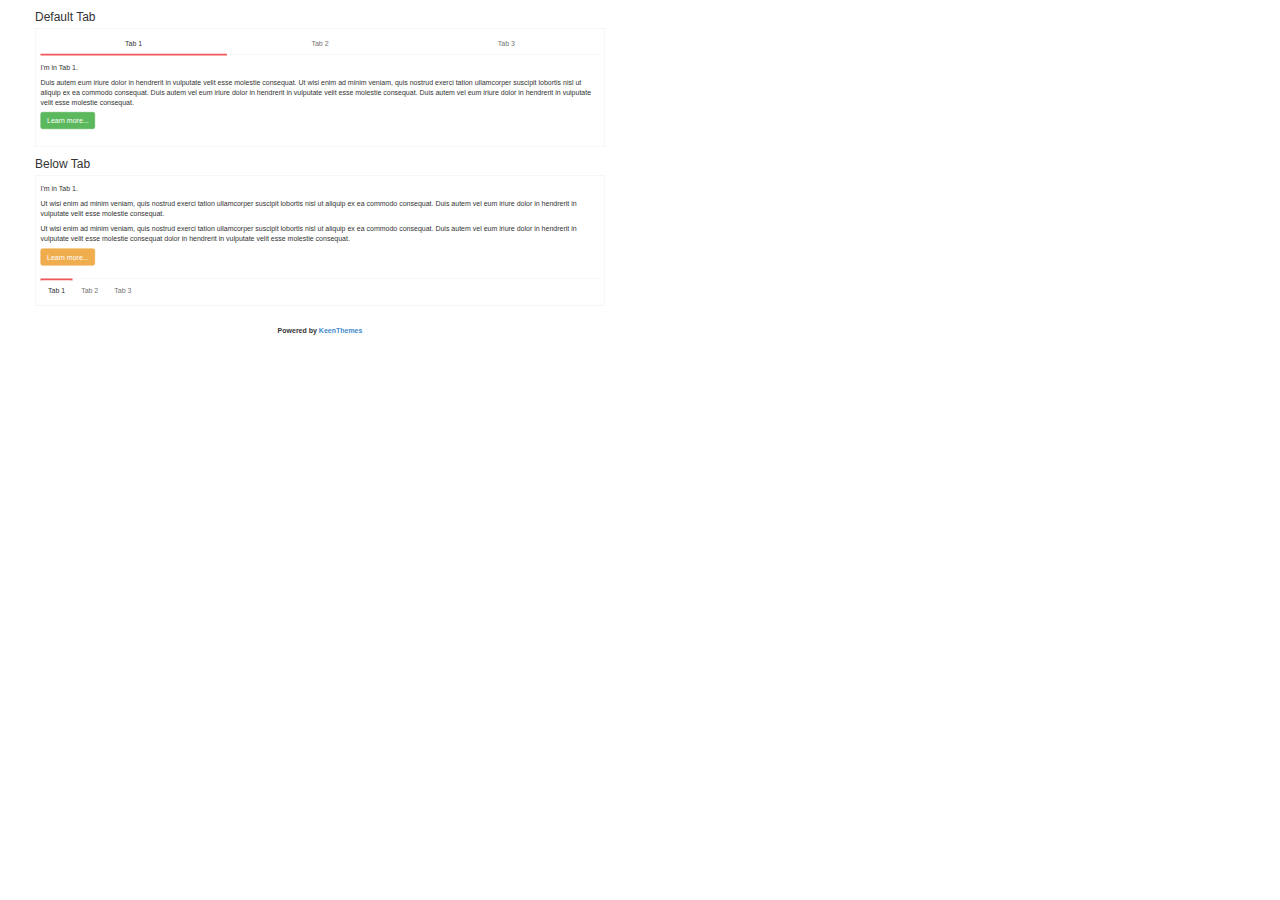
<file: www/gg/oP8lB.html>
<!DOCTYPE html>
<!-- saved from url=(0050)http://d2d3qesrx8xj6s.cloudfront.net/siframe/oP8lB -->
<html lang="en"><head><meta http-equiv="Content-Type" content="text/html; charset=UTF-8">
    
    <meta name="robots" content="noindex">

    <title>Bootstrap Line Tabs with tab justification - Bootsnipp.com</title>
        <meta name="viewport" content="width=device-width, initial-scale=1">
    <link href="./bootstrap.min(1).css" rel="stylesheet" id="bootstrap-css">
    <style type="text/css">
    /***
Bootstrap Line Tabs by @keenthemes
A component of Metronic Theme - #1 Selling Bootstrap 3 Admin Theme in Themeforest: http://j.mp/metronictheme
Licensed under MIT
***/

/* Tabs panel */
.tabbable-panel {
  border:1px solid #eee;
  padding: 10px;
}

/* Default mode */
.tabbable-line > .nav-tabs {
  border: none;
  margin: 0px;
}
.tabbable-line > .nav-tabs > li {
  margin-right: 2px;
}
.tabbable-line > .nav-tabs > li > a {
  border: 0;
  margin-right: 0;
  color: #737373;
}
.tabbable-line > .nav-tabs > li > a > i {
  color: #a6a6a6;
}
.tabbable-line > .nav-tabs > li.open, .tabbable-line > .nav-tabs > li:hover {
  border-bottom: 4px solid #fbcdcf;
}
.tabbable-line > .nav-tabs > li.open > a, .tabbable-line > .nav-tabs > li:hover > a {
  border: 0;
  background: none !important;
  color: #333333;
}
.tabbable-line > .nav-tabs > li.open > a > i, .tabbable-line > .nav-tabs > li:hover > a > i {
  color: #a6a6a6;
}
.tabbable-line > .nav-tabs > li.open .dropdown-menu, .tabbable-line > .nav-tabs > li:hover .dropdown-menu {
  margin-top: 0px;
}
.tabbable-line > .nav-tabs > li.active {
  border-bottom: 4px solid #f3565d;
  position: relative;
}
.tabbable-line > .nav-tabs > li.active > a {
  border: 0;
  color: #333333;
}
.tabbable-line > .nav-tabs > li.active > a > i {
  color: #404040;
}
.tabbable-line > .tab-content {
  margin-top: -3px;
  background-color: #fff;
  border: 0;
  border-top: 1px solid #eee;
  padding: 15px 0;
}
.portlet .tabbable-line > .tab-content {
  padding-bottom: 0;
}

/* Below tabs mode */

.tabbable-line.tabs-below > .nav-tabs > li {
  border-top: 4px solid transparent;
}
.tabbable-line.tabs-below > .nav-tabs > li > a {
  margin-top: 0;
}
.tabbable-line.tabs-below > .nav-tabs > li:hover {
  border-bottom: 0;
  border-top: 4px solid #fbcdcf;
}
.tabbable-line.tabs-below > .nav-tabs > li.active {
  margin-bottom: -2px;
  border-bottom: 0;
  border-top: 4px solid #f3565d;
}
.tabbable-line.tabs-below > .tab-content {
  margin-top: -10px;
  border-top: 0;
  border-bottom: 1px solid #eee;
  padding-bottom: 15px;
}

html {
transform-origin: 0px 0px 0px;
-webkit-transform-origin: 0px 0px 0px;
-moz-transform-origin: 0px 0px 0px;
-o-transform-origin: 0px 0px 0px;
transform: scale(0.5);
-webkit-transform: scale(0.5);
-moz-transform: scale(0.5);
-o-transform: scale(0.5);
}
    </style>
    <script src="./jquery-1.10.2.min.js"></script>
    <script src="./bootstrap.min(2).js"></script>
    <script type="text/javascript">
        window.alert = function(){};
        var defaultCSS = document.getElementById('bootstrap-css');
        function changeCSS(css){
            if(css) $('head > link').filter(':first').replaceWith('<link rel="stylesheet" href="'+ css +'" type="text/css" />'); 
            else $('head > link').filter(':first').replaceWith(defaultCSS); 
        }
        $( document ).ready(function() {
          var iframe_height = parseInt($('html').height()); 
          window.parent.postMessage( iframe_height, 'http://bootsnipp.com');
        });
    </script>
</head>
<body>
	<!--
Bootstrap Line Tabs by @keenthemes
A component of Metronic Theme - #1 Selling Bootstrap 3 Admin Theme in Themeforest: http://j.mp/metronictheme
Licensed under MIT
-->

<div class="container">
    <div class="row">
		<div class="col-md-12">
			<h3>Default Tab</h3>

			<div class="tabbable-panel">
				<div class="tabbable-line">
					<ul class="nav nav-tabs nav-justified">
						<li class="active">
							<a href="http://d2d3qesrx8xj6s.cloudfront.net/siframe/oP8lB#tab_default_1" data-toggle="tab">
							Tab 1 </a>
						</li>
						<li>
							<a href="http://d2d3qesrx8xj6s.cloudfront.net/siframe/oP8lB#tab_default_2" data-toggle="tab">
							Tab 2 </a>
						</li>
						<li>
							<a href="http://d2d3qesrx8xj6s.cloudfront.net/siframe/oP8lB#tab_default_3" data-toggle="tab">
							Tab 3 </a>
						</li>
					</ul>
					<div class="tab-content">
						<div class="tab-pane active" id="tab_default_1">
							<p>
								I'm in Tab 1.
							</p>
							<p>
								Duis autem eum iriure dolor in hendrerit in vulputate velit esse molestie consequat. Ut wisi enim ad minim veniam, quis nostrud exerci tation ullamcorper suscipit lobortis nisl ut aliquip ex ea commodo consequat. Duis autem vel eum iriure dolor in hendrerit in vulputate velit esse molestie consequat. Duis autem vel eum iriure dolor in hendrerit in vulputate velit esse molestie consequat.
							</p>
							<p>
								<a class="btn btn-success" href="http://j.mp/metronictheme" target="_blank">
									Learn more...
								</a>
							</p>
						</div>
						<div class="tab-pane" id="tab_default_2">
							<p>
								Howdy, I'm in Tab 2.
							</p>
							<p>
								Ut wisi enim ad minim veniam, quis nostrud exerci tation ullamcorper suscipit lobortis nisl ut aliquip ex ea commodo consequat. Duis autem vel eum iriure dolor in hendrerit in vulputate velit esse molestie consequat. Ut wisi enim ad minim veniam, quis nostrud exerci tation.
							</p>
							<p>
								<a class="btn btn-warning" href="http://j.mp/metronictheme" target="_blank">
									Click for more features...
								</a>
							</p>
						</div>
						<div class="tab-pane" id="tab_default_3">
							<p>
								Howdy, I'm in Tab 3.
							</p>
							<p>
								Duis autem vel eum iriure dolor in hendrerit in vulputate. Ut wisi enim ad minim veniam, quis nostrud exerci tation ullamcorper suscipit lobortis nisl ut aliquip ex ea commodo consequat. Duis autem vel eum iriure dolor in hendrerit in vulputate velit esse molestie consequat
							</p>
							<p>
								<a class="btn btn-info" href="http://j.mp/metronictheme" target="_blank">
									Learn more...
								</a>
							</p>
						</div>
					</div>
				</div>
			</div>

			<h3>Below Tab</h3>
			
			<div class="tabbable-panel">
				<div class="tabbable-line tabs-below">
					<div class="tab-content">
						<div class="tab-pane active" id="tab_below_1">
							<p>
								I'm in Tab 1.
							</p>
							<p>
								Ut wisi enim ad minim veniam, quis nostrud exerci tation ullamcorper suscipit lobortis nisl ut aliquip ex ea commodo consequat. Duis autem vel eum iriure dolor in hendrerit in vulputate velit esse molestie consequat.
							</p>
							<p>
								Ut wisi enim ad minim veniam, quis nostrud exerci tation ullamcorper suscipit lobortis nisl ut aliquip ex ea commodo consequat. Duis autem vel eum iriure dolor in hendrerit in vulputate velit esse molestie consequat dolor in hendrerit in vulputate velit esse molestie consequat.
							</p>
							<p>
								<a class="btn btn-warning" href="http://j.mp/metronictheme" target="_blank">
									Learn more...
								</a>
							</p>
						</div>
						<div class="tab-pane" id="tab_below_2">
							<p>
								Howdy, I'm in Tab 2.
							</p>
							<p>
								Duis autem vel eum iriure dolor in hendrerit in vulputate. Ut wisi enim ad minim veniam, quis nostrud exerci tation ullamcorper suscipit lobortis nisl ut aliquip ex ea commodo consequat. Duis autem vel eum iriure dolor in hendrerit in vulputate velit esse molestie consequat.
							</p>
							<p>
								<a class="btn btn-danger" href="http://j.mp/metronictheme" target="_blank">
									Learn more...
								</a>
							</p>
						</div>
						<div class="tab-pane" id="tab_below_3">
							<p>
								Howdy, I'm in Tab 3.
							</p>
							<p>
								Ut wisi enim ad minim veniam, quis nostrud exerci tation ullamcorper suscipit lobortis nisl ut aliquip ex ea commodo consequat. Duis autem vel eum iriure dolor in hendrerit in vulputate velit esse molestie consequat. Duis autem vel eum iriure dolor in hendrerit in vulputate.
							</p>
							<p>
								<a class="btn btn-info" href="http://j.mp/metronictheme" target="_blank">
									Learn more...
								</a>
							</p>
						</div>
					</div>
					<ul class="nav nav-tabs">
						<li class="active">
							<a href="http://d2d3qesrx8xj6s.cloudfront.net/siframe/oP8lB#tab_below_1" data-toggle="tab">
							Tab 1 </a>
						</li>
						<li class="">
							<a href="http://d2d3qesrx8xj6s.cloudfront.net/siframe/oP8lB#tab_below_2" data-toggle="tab">
							Tab 2 </a>
						</li>
						<li>
							<a href="http://d2d3qesrx8xj6s.cloudfront.net/siframe/oP8lB#tab_below_3" data-toggle="tab">
							Tab 3 </a>
						</li>
					</ul>
				</div>
			</div>
		</div>
	</div>
</div>
<br>
<br>
<center>
<strong>Powered by <a href="http://j.mp/metronictheme" target="_blank">KeenThemes</a></strong>
</center>
<br>
<br>
	<script type="text/javascript">
	
	</script>


</body></html>
</file>
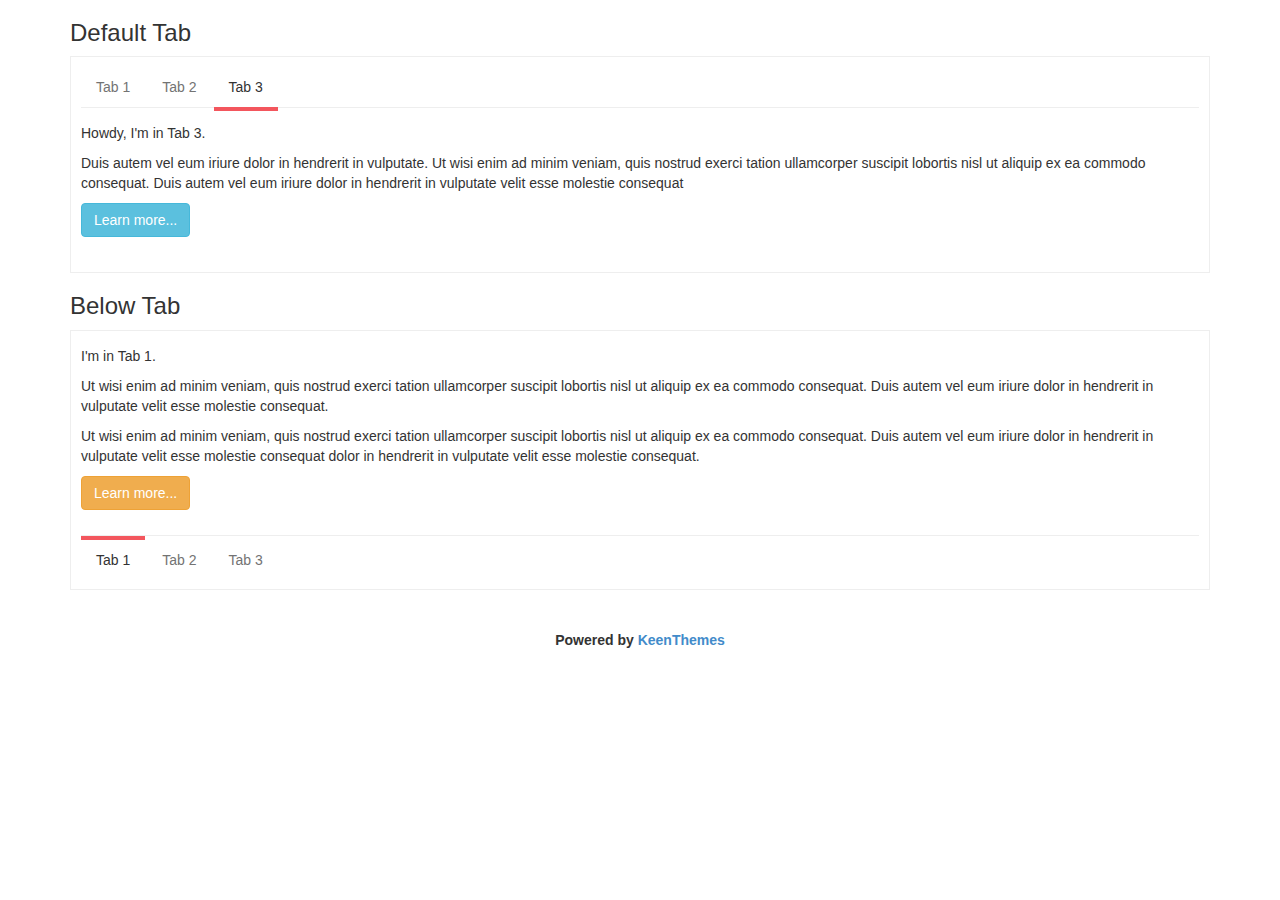
<file: www/gg/saved_resource(1).html>
<!DOCTYPE html>
<!-- saved from url=(0072)http://bootsnipp.com/snippets/featured/bootstrap-line-tabs-by-keenthemes -->
<html><head><meta http-equiv="Content-Type" content="text/html; charset=UTF-8">
                                
                                <meta name="viewport" content="width=device-width, initial-scale=1">
                                <title>Snippet - Bootsnipp.com</title>
                                <link href="./bootstrap.min(1).css" rel="stylesheet">
                                <style>/***
Bootstrap Line Tabs by @keenthemes
A component of Metronic Theme - #1 Selling Bootstrap 3 Admin Theme in Themeforest: http://j.mp/metronictheme
Licensed under MIT
***/

/* Tabs panel */
.tabbable-panel {
  border:1px solid #eee;
  padding: 10px;
}

/* Default mode */
.tabbable-line > .nav-tabs {
  border: none;
  margin: 0px;
}
.tabbable-line > .nav-tabs > li {
  margin-right: 2px;
}
.tabbable-line > .nav-tabs > li > a {
  border: 0;
  margin-right: 0;
  color: #737373;
}
.tabbable-line > .nav-tabs > li > a > i {
  color: #a6a6a6;
}
.tabbable-line > .nav-tabs > li.open, .tabbable-line > .nav-tabs > li:hover {
  border-bottom: 4px solid #fbcdcf;
}
.tabbable-line > .nav-tabs > li.open > a, .tabbable-line > .nav-tabs > li:hover > a {
  border: 0;
  background: none !important;
  color: #333333;
}
.tabbable-line > .nav-tabs > li.open > a > i, .tabbable-line > .nav-tabs > li:hover > a > i {
  color: #a6a6a6;
}
.tabbable-line > .nav-tabs > li.open .dropdown-menu, .tabbable-line > .nav-tabs > li:hover .dropdown-menu {
  margin-top: 0px;
}
.tabbable-line > .nav-tabs > li.active {
  border-bottom: 4px solid #f3565d;
  position: relative;
}
.tabbable-line > .nav-tabs > li.active > a {
  border: 0;
  color: #333333;
}
.tabbable-line > .nav-tabs > li.active > a > i {
  color: #404040;
}
.tabbable-line > .tab-content {
  margin-top: -3px;
  background-color: #fff;
  border: 0;
  border-top: 1px solid #eee;
  padding: 15px 0;
}
.portlet .tabbable-line > .tab-content {
  padding-bottom: 0;
}

/* Below tabs mode */

.tabbable-line.tabs-below > .nav-tabs > li {
  border-top: 4px solid transparent;
}
.tabbable-line.tabs-below > .nav-tabs > li > a {
  margin-top: 0;
}
.tabbable-line.tabs-below > .nav-tabs > li:hover {
  border-bottom: 0;
  border-top: 4px solid #fbcdcf;
}
.tabbable-line.tabs-below > .nav-tabs > li.active {
  margin-bottom: -2px;
  border-bottom: 0;
  border-top: 4px solid #f3565d;
}
.tabbable-line.tabs-below > .tab-content {
  margin-top: -10px;
  border-top: 0;
  border-bottom: 1px solid #eee;
  padding-bottom: 15px;
}</style>
                                <script type="text/javascript" src="./jquery-1.10.2.min.js"></script>
                                <script type="text/javascript" src="./bootstrap.min(2).js"></script>
                                <script type="text/javascript"></script>
                            </head>
                            <body>
                            <!--
Bootstrap Line Tabs by @keenthemes
A component of Metronic Theme - #1 Selling Bootstrap 3 Admin Theme in Themeforest: http://j.mp/metronictheme
Licensed under MIT
-->

<div class="container">
    <div class="row">
		<div class="col-md-12">
			<h3>Default Tab</h3>

			<div class="tabbable-panel">
				<div class="tabbable-line">
					<ul class="nav nav-tabs ">
						<li class="">
							<a href="http://bootsnipp.com/snippets/featured/bootstrap-line-tabs-by-keenthemes#tab_default_1" data-toggle="tab">
							Tab 1 </a>
						</li>
						<li class="">
							<a href="http://bootsnipp.com/snippets/featured/bootstrap-line-tabs-by-keenthemes#tab_default_2" data-toggle="tab">
							Tab 2 </a>
						</li>
						<li class="active">
							<a href="http://bootsnipp.com/snippets/featured/bootstrap-line-tabs-by-keenthemes#tab_default_3" data-toggle="tab">
							Tab 3 </a>
						</li>
					</ul>
					<div class="tab-content">
						<div class="tab-pane" id="tab_default_1">
							<p>
								I'm in Tab 1.
							</p>
							<p>
								Duis autem eum iriure dolor in hendrerit in vulputate velit esse molestie consequat. Ut wisi enim ad minim veniam, quis nostrud exerci tation ullamcorper suscipit lobortis nisl ut aliquip ex ea commodo consequat. Duis autem vel eum iriure dolor in hendrerit in vulputate velit esse molestie consequat. Duis autem vel eum iriure dolor in hendrerit in vulputate velit esse molestie consequat.
							</p>
							<p>
								<a class="btn btn-success" href="http://j.mp/metronictheme" target="_blank">
									Learn more...
								</a>
							</p>
						</div>
						<div class="tab-pane" id="tab_default_2">
							<p>
								Howdy, I'm in Tab 2.
							</p>
							<p>
								Ut wisi enim ad minim veniam, quis nostrud exerci tation ullamcorper suscipit lobortis nisl ut aliquip ex ea commodo consequat. Duis autem vel eum iriure dolor in hendrerit in vulputate velit esse molestie consequat. Ut wisi enim ad minim veniam, quis nostrud exerci tation.
							</p>
							<p>
								<a class="btn btn-warning" href="http://j.mp/metronictheme" target="_blank">
									Click for more features...
								</a>
							</p>
						</div>
						<div class="tab-pane active" id="tab_default_3">
							<p>
								Howdy, I'm in Tab 3.
							</p>
							<p>
								Duis autem vel eum iriure dolor in hendrerit in vulputate. Ut wisi enim ad minim veniam, quis nostrud exerci tation ullamcorper suscipit lobortis nisl ut aliquip ex ea commodo consequat. Duis autem vel eum iriure dolor in hendrerit in vulputate velit esse molestie consequat
							</p>
							<p>
								<a class="btn btn-info" href="http://j.mp/metronictheme" target="_blank">
									Learn more...
								</a>
							</p>
						</div>
					</div>
				</div>
			</div>

			<h3>Below Tab</h3>
			
			<div class="tabbable-panel">
				<div class="tabbable-line tabs-below">
					<div class="tab-content">
						<div class="tab-pane active" id="tab_below_1">
							<p>
								I'm in Tab 1.
							</p>
							<p>
								Ut wisi enim ad minim veniam, quis nostrud exerci tation ullamcorper suscipit lobortis nisl ut aliquip ex ea commodo consequat. Duis autem vel eum iriure dolor in hendrerit in vulputate velit esse molestie consequat.
							</p>
							<p>
								Ut wisi enim ad minim veniam, quis nostrud exerci tation ullamcorper suscipit lobortis nisl ut aliquip ex ea commodo consequat. Duis autem vel eum iriure dolor in hendrerit in vulputate velit esse molestie consequat dolor in hendrerit in vulputate velit esse molestie consequat.
							</p>
							<p>
								<a class="btn btn-warning" href="http://j.mp/metronictheme" target="_blank">
									Learn more...
								</a>
							</p>
						</div>
						<div class="tab-pane" id="tab_below_2">
							<p>
								Howdy, I'm in Tab 2.
							</p>
							<p>
								Duis autem vel eum iriure dolor in hendrerit in vulputate. Ut wisi enim ad minim veniam, quis nostrud exerci tation ullamcorper suscipit lobortis nisl ut aliquip ex ea commodo consequat. Duis autem vel eum iriure dolor in hendrerit in vulputate velit esse molestie consequat.
							</p>
							<p>
								<a class="btn btn-danger" href="http://j.mp/metronictheme" target="_blank">
									Learn more...
								</a>
							</p>
						</div>
						<div class="tab-pane" id="tab_below_3">
							<p>
								Howdy, I'm in Tab 3.
							</p>
							<p>
								Ut wisi enim ad minim veniam, quis nostrud exerci tation ullamcorper suscipit lobortis nisl ut aliquip ex ea commodo consequat. Duis autem vel eum iriure dolor in hendrerit in vulputate velit esse molestie consequat. Duis autem vel eum iriure dolor in hendrerit in vulputate.
							</p>
							<p>
								<a class="btn btn-info" href="http://j.mp/metronictheme" target="_blank">
									Learn more...
								</a>
							</p>
						</div>
					</div>
					<ul class="nav nav-tabs">
						<li class="active">
							<a href="http://bootsnipp.com/snippets/featured/bootstrap-line-tabs-by-keenthemes#tab_below_1" data-toggle="tab">
							Tab 1 </a>
						</li>
						<li class="">
							<a href="http://bootsnipp.com/snippets/featured/bootstrap-line-tabs-by-keenthemes#tab_below_2" data-toggle="tab">
							Tab 2 </a>
						</li>
						<li>
							<a href="http://bootsnipp.com/snippets/featured/bootstrap-line-tabs-by-keenthemes#tab_below_3" data-toggle="tab">
							Tab 3 </a>
						</li>
					</ul>
				</div>
			</div>
		</div>
	</div>
</div>
<br>
<br>
<center>
<strong>Powered by <a href="http://j.mp/metronictheme" target="_blank">KeenThemes</a></strong>
</center>
<br>
<br>
                            
                        </body></html>
</file>
<file: www/spec/lib/jasmine-1.2.0/jasmine.css>
body { background-color: #eeeeee; padding: 0; margin: 5px; overflow-y: scroll; }

#HTMLReporter { font-size: 11px; font-family: Monaco, "Lucida Console", monospace; line-height: 14px; color: #333333; }
#HTMLReporter a { text-decoration: none; }
#HTMLReporter a:hover { text-decoration: underline; }
#HTMLReporter p, #HTMLReporter h1, #HTMLReporter h2, #HTMLReporter h3, #HTMLReporter h4, #HTMLReporter h5, #HTMLReporter h6 { margin: 0; line-height: 14px; }
#HTMLReporter .banner, #HTMLReporter .symbolSummary, #HTMLReporter .summary, #HTMLReporter .resultMessage, #HTMLReporter .specDetail .description, #HTMLReporter .alert .bar, #HTMLReporter .stackTrace { padding-left: 9px; padding-right: 9px; }
#HTMLReporter #jasmine_content { position: fixed; right: 100%; }
#HTMLReporter .version { color: #aaaaaa; }
#HTMLReporter .banner { margin-top: 14px; }
#HTMLReporter .duration { color: #aaaaaa; float: right; }
#HTMLReporter .symbolSummary { overflow: hidden; *zoom: 1; margin: 14px 0; }
#HTMLReporter .symbolSummary li { display: block; float: left; height: 7px; width: 14px; margin-bottom: 7px; font-size: 16px; }
#HTMLReporter .symbolSummary li.passed { font-size: 14px; }
#HTMLReporter .symbolSummary li.passed:before { color: #5e7d00; content: "\02022"; }
#HTMLReporter .symbolSummary li.failed { line-height: 9px; }
#HTMLReporter .symbolSummary li.failed:before { color: #b03911; content: "x"; font-weight: bold; margin-left: -1px; }
#HTMLReporter .symbolSummary li.skipped { font-size: 14px; }
#HTMLReporter .symbolSummary li.skipped:before { color: #bababa; content: "\02022"; }
#HTMLReporter .symbolSummary li.pending { line-height: 11px; }
#HTMLReporter .symbolSummary li.pending:before { color: #aaaaaa; content: "-"; }
#HTMLReporter .bar { line-height: 28px; font-size: 14px; display: block; color: #eee; }
#HTMLReporter .runningAlert { background-color: #666666; }
#HTMLReporter .skippedAlert { background-color: #aaaaaa; }
#HTMLReporter .skippedAlert:first-child { background-color: #333333; }
#HTMLReporter .skippedAlert:hover { text-decoration: none; color: white; text-decoration: underline; }
#HTMLReporter .passingAlert { background-color: #a6b779; }
#HTMLReporter .passingAlert:first-child { background-color: #5e7d00; }
#HTMLReporter .failingAlert { background-color: #cf867e; }
#HTMLReporter .failingAlert:first-child { background-color: #b03911; }
#HTMLReporter .results { margin-top: 14px; }
#HTMLReporter #details { display: none; }
#HTMLReporter .resultsMenu, #HTMLReporter .resultsMenu a { background-color: #fff; color: #333333; }
#HTMLReporter.showDetails .summaryMenuItem { font-weight: normal; text-decoration: inherit; }
#HTMLReporter.showDetails .summaryMenuItem:hover { text-decoration: underline; }
#HTMLReporter.showDetails .detailsMenuItem { font-weight: bold; text-decoration: underline; }
#HTMLReporter.showDetails .summary { display: none; }
#HTMLReporter.showDetails #details { display: block; }
#HTMLReporter .summaryMenuItem { font-weight: bold; text-decoration: underline; }
#HTMLReporter .summary { margin-top: 14px; }
#HTMLReporter .summary .suite .suite, #HTMLReporter .summary .specSummary { margin-left: 14px; }
#HTMLReporter .summary .specSummary.passed a { color: #5e7d00; }
#HTMLReporter .summary .specSummary.failed a { color: #b03911; }
#HTMLReporter .description + .suite { margin-top: 0; }
#HTMLReporter .suite { margin-top: 14px; }
#HTMLReporter .suite a { color: #333333; }
#HTMLReporter #details .specDetail { margin-bottom: 28px; }
#HTMLReporter #details .specDetail .description { display: block; color: white; background-color: #b03911; }
#HTMLReporter .resultMessage { padding-top: 14px; color: #333333; }
#HTMLReporter .resultMessage span.result { display: block; }
#HTMLReporter .stackTrace { margin: 5px 0 0 0; max-height: 224px; overflow: auto; line-height: 18px; color: #666666; border: 1px solid #ddd; background: white; white-space: pre; }

#TrivialReporter { padding: 8px 13px; position: absolute; top: 0; bottom: 0; left: 0; right: 0; overflow-y: scroll; background-color: white; font-family: "Helvetica Neue Light", "Lucida Grande", "Calibri", "Arial", sans-serif; /*.resultMessage {*/ /*white-space: pre;*/ /*}*/ }
#TrivialReporter a:visited, #TrivialReporter a { color: #303; }
#TrivialReporter a:hover, #TrivialReporter a:active { color: blue; }
#TrivialReporter .run_spec { float: right; padding-right: 5px; font-size: .8em; text-decoration: none; }
#TrivialReporter .banner { color: #303; background-color: #fef; padding: 5px; }
#TrivialReporter .logo { float: left; font-size: 1.1em; padding-left: 5px; }
#TrivialReporter .logo .version { font-size: .6em; padding-left: 1em; }
#TrivialReporter .runner.running { background-color: yellow; }
#TrivialReporter .options { text-align: right; font-size: .8em; }
#TrivialReporter .suite { border: 1px outset gray; margin: 5px 0; padding-left: 1em; }
#TrivialReporter .suite .suite { margin: 5px; }
#TrivialReporter .suite.passed { background-color: #dfd; }
#TrivialReporter .suite.failed { background-color: #fdd; }
#TrivialReporter .spec { margin: 5px; padding-left: 1em; clear: both; }
#TrivialReporter .spec.failed, #TrivialReporter .spec.passed, #TrivialReporter .spec.skipped { padding-bottom: 5px; border: 1px solid gray; }
#TrivialReporter .spec.failed { background-color: #fbb; border-color: red; }
#TrivialReporter .spec.passed { background-color: #bfb; border-color: green; }
#TrivialReporter .spec.skipped { background-color: #bbb; }
#TrivialReporter .messages { border-left: 1px dashed gray; padding-left: 1em; padding-right: 1em; }
#TrivialReporter .passed { background-color: #cfc; display: none; }
#TrivialReporter .failed { background-color: #fbb; }
#TrivialReporter .skipped { color: #777; background-color: #eee; display: none; }
#TrivialReporter .resultMessage span.result { display: block; line-height: 2em; color: black; }
#TrivialReporter .resultMessage .mismatch { color: black; }
#TrivialReporter .stackTrace { white-space: pre; font-size: .8em; margin-left: 10px; max-height: 5em; overflow: auto; border: 1px inset red; padding: 1em; background: #eef; }
#TrivialReporter .finished-at { padding-left: 1em; font-size: .6em; }
#TrivialReporter.show-passed .passed, #TrivialReporter.show-skipped .skipped { display: block; }
#TrivialReporter #jasmine_content { position: fixed; right: 100%; }
#TrivialReporter .runner { border: 1px solid gray; display: block; margin: 5px 0; padding: 2px 0 2px 10px; }
</file>
<file: www/css/index.css>
/*
 * Licensed to the Apache Software Foundation (ASF) under one
 * or more contributor license agreements.  See the NOTICE file
 * distributed with this work for additional information
 * regarding copyright ownership.  The ASF licenses this file
 * to you under the Apache License, Version 2.0 (the
 * "License"); you may not use this file except in compliance
 * with the License.  You may obtain a copy of the License at
 *
 * http://www.apache.org/licenses/LICENSE-2.0
 *
 * Unless required by applicable law or agreed to in writing,
 * software distributed under the License is distributed on an
 * "AS IS" BASIS, WITHOUT WARRANTIES OR CONDITIONS OF ANY
 * KIND, either express or implied.  See the License for the
 * specific language governing permissions and limitations
 * under the License.
 */
* {
    -webkit-tap-highlight-color: rgba(0,0,0,0); /* make transparent link selection, adjust last value opacity 0 to 1.0 */
}

body {
    -webkit-touch-callout: none;                /* prevent callout to copy image, etc when tap to hold */
    -webkit-text-size-adjust: none;             /* prevent webkit from resizing text to fit */
    -webkit-user-select: none;                  /* prevent copy paste, to allow, change 'none' to 'text' */
    background-color:#E4E4E4;
    background-image:linear-gradient(top, #A7A7A7 0%, #E4E4E4 51%);
    background-image:-webkit-linear-gradient(top, #A7A7A7 0%, #E4E4E4 51%);
    background-image:-ms-linear-gradient(top, #A7A7A7 0%, #E4E4E4 51%);
    background-image:-webkit-gradient(
        linear,
        left top,
        left bottom,
        color-stop(0, #A7A7A7),
        color-stop(0.51, #E4E4E4)
    );
    background-attachment:fixed;
    font-family:'HelveticaNeue-Light', 'HelveticaNeue', Helvetica, Arial, sans-serif;
    font-size:12px;
    height:100%;
    margin:0px;
    padding:0px;
    text-transform:uppercase;
    width:100%;
}

/* Portrait layout (default) */
.app {
    background:url(../img/logo.png) no-repeat center top; /* 170px x 200px */
    position:absolute;             /* position in the center of the screen */
    left:50%;
    top:50%;
    height:50px;                   /* text area height */
    width:225px;                   /* text area width */
    text-align:center;
    padding:180px 0px 0px 0px;     /* image height is 200px (bottom 20px are overlapped with text) */
    margin:-115px 0px 0px -112px;  /* offset vertical: half of image height and text area height */
                                   /* offset horizontal: half of text area width */
}

/* Landscape layout (with min-width) */
@media screen and (min-aspect-ratio: 1/1) and (min-width:400px) {
    .app {
        background-position:left center;
        padding:75px 0px 75px 170px;  /* padding-top + padding-bottom + text area = image height */
        margin:-90px 0px 0px -198px;  /* offset vertical: half of image height */
                                      /* offset horizontal: half of image width and text area width */
    }
}

h1 {
    font-size:24px;
    font-weight:normal;
    margin:0px;
    overflow:visible;
    padding:0px;
    text-align:center;
}

.event {
    border-radius:4px;
    -webkit-border-radius:4px;
    color:#FFFFFF;
    font-size:12px;
    margin:0px 30px;
    padding:2px 0px;
}

.event.listening {
    background-color:#333333;
    display:block;
}

.event.received {
    background-color:#4B946A;
    display:none;
}

@keyframes fade {
    from { opacity: 1.0; }
    50% { opacity: 0.4; }
    to { opacity: 1.0; }
}
 
@-webkit-keyframes fade {
    from { opacity: 1.0; }
    50% { opacity: 0.4; }
    to { opacity: 1.0; }
}
 
.blink {
    animation:fade 3000ms infinite;
    -webkit-animation:fade 3000ms infinite;
}

#contenidoLogin {
    width: 100%;
    height: 40vh;
}

#contenidoImagenes {
    height: 60vh;
}
</file>
